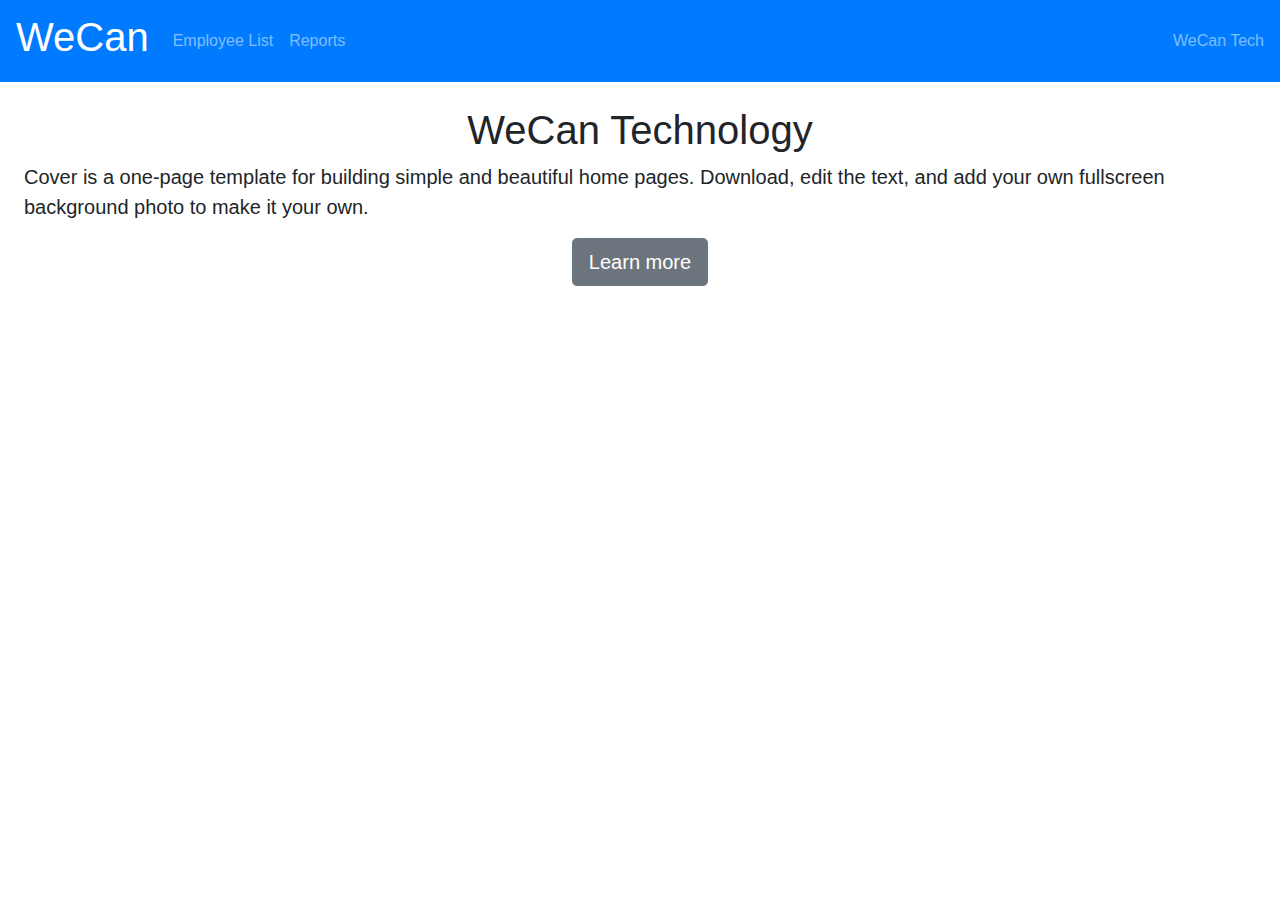
<file: index.html>
<!DOCTYPE html>
<html lang="en">
  <head>
    <!-- Required meta tags -->
    <meta charset="utf-8" />
    <meta
      name="viewport"
      content="width=device-width, initial-scale=1, shrink-to-fit=no"
    />

    <!-- Bootstrap CSS -->
    <link
      rel="stylesheet"
      href="https://cdn.jsdelivr.net/npm/bootstrap@4.0.0/dist/css/bootstrap.min.css"
      integrity="sha384-Gn5384xqQ1aoWXA+058RXPxPg6fy4IWvTNh0E263XmFcJlSAwiGgFAW/dAiS6JXm"
      crossorigin="anonymous"
    />
    <link rel="stylesheet" href="styles.css" />

    <title>We-Can</title>
  </head>
  <body>
    <nav class="navbar navbar-expand-sm navbar-dark bg-primary">
      <a class="navbar-brand" href="#">
        <h1>WeCan</h1>
      </a>
      <button
        class="navbar-toggler"
        type="button"
        data-toggle="collapse"
        data-target="#navbarText"
        aria-controls="navbarText"
        aria-expanded="false"
        aria-label="Toggle navigation"
      >
        <span class="navbar-toggler-icon"></span>
      </button>
      <div class="collapse navbar-collapse" id="navbarText">
        <ul class="navbar-nav mr-auto">
          <li class="nav-item">
            <a class="nav-link" href="pages/employee/index.html"
              >Employee List <span class="sr-only">(current)</span></a
            >
          </li>
          <li class="nav-item">
            <a class="nav-link" href="pages/reports/index.html">Reports</a>
          </li>
        </ul>
        <span class="navbar-text"> WeCan Tech </span>
      </div>
    </nav>
    <main
      role="main"
      class="inner cover d-flex justify-content-center flex-column align-items-center mt-4"
    >
      <h1 class="cover-heading">WeCan Technology</h1>
      <p class="lead">
        Cover is a one-page template for building simple and beautiful home
        pages. Download, edit the text, and add your own fullscreen background
        photo to make it your own.
      </p>
      <p class="lead">
        <a href="#" class="btn btn-lg btn-secondary">Learn more</a>
      </p>
    </main>

    <script src="scripts.js"></script>

    <!-- Optional JavaScript -->
    <!-- jQuery first, then Popper.js, then Bootstrap JS -->
    <script
      src="https://code.jquery.com/jquery-3.2.1.slim.min.js"
      integrity="sha384-KJ3o2DKtIkvYIK3UENzmM7KCkRr/rE9/Qpg6aAZGJwFDMVNA/GpGFF93hXpG5KkN"
      crossorigin="anonymous"
    ></script>
    <script
      src="https://cdn.jsdelivr.net/npm/popper.js@1.12.9/dist/umd/popper.min.js"
      integrity="sha384-ApNbgh9B+Y1QKtv3Rn7W3mgPxhU9K/ScQsAP7hUibX39j7fakFPskvXusvfa0b4Q"
      crossorigin="anonymous"
    ></script>
    <script
      src="https://cdn.jsdelivr.net/npm/bootstrap@4.0.0/dist/js/bootstrap.min.js"
      integrity="sha384-JZR6Spejh4U02d8jOt6vLEHfe/JQGiRRSQQxSfFWpi1MquVdAyjUar5+76PVCmYl"
      crossorigin="anonymous"
    ></script>
  </body>
</html>
</file>
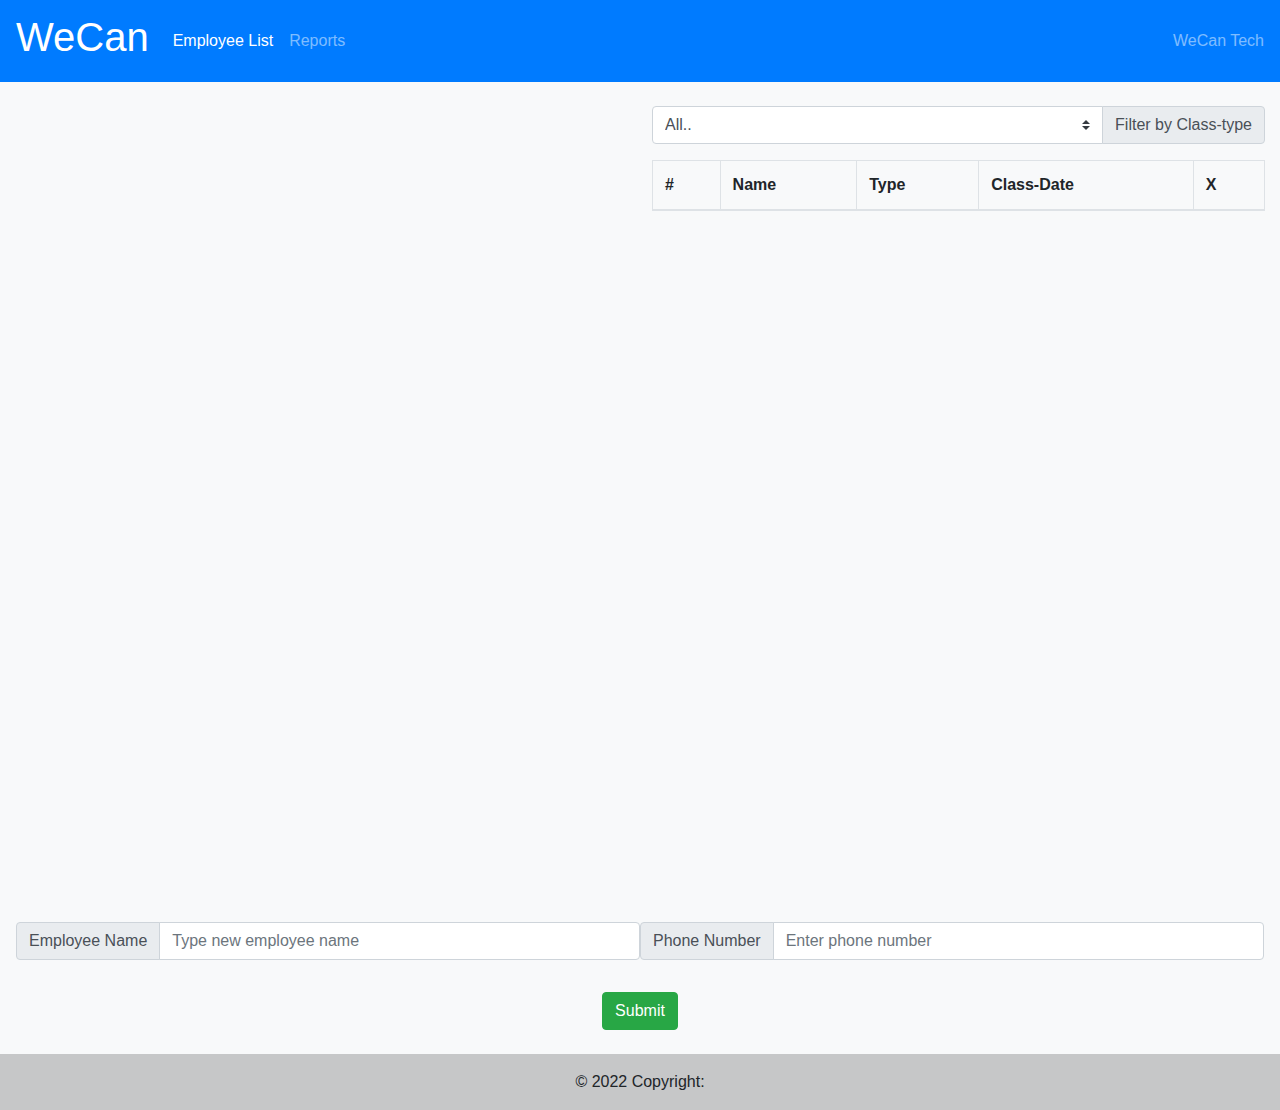
<file: pages/employee/index.html>
<!DOCTYPE html>

<html lang="en">
  <head>
    <meta charset="utf-8" />

    <link
      rel="stylesheet"
      href="https://cdn.jsdelivr.net/npm/bootstrap@4.3.1/dist/css/bootstrap.min.css"
      integrity="sha384-ggOyR0iXCbMQv3Xipma34MD+dH/1fQ784/j6cY/iJTQUOhcWr7x9JvoRxT2MZw1T"
      crossorigin="anonymous"
    />
    <link
      rel="stylesheet"
      href="https://cdnjs.cloudflare.com/ajax/libs/font-awesome/4.7.0/css/font-awesome.min.css"
    />

    <link
      href="http://nepalidatepicker.sajanmaharjan.com.np/nepali.datepicker/css/nepali.datepicker.v3.7.min.css"
      rel="stylesheet"
      type="text/css"
    />

    <title>Employee</title>
    <link rel="stylesheet" href="../../styles.css" />
    <link rel="stylesheet" href="index.css" />
  </head>

  <body class="bg-light">
    <nav class="navbar navbar-expand-sm navbar-dark bg-primary">
      <a class="navbar-brand" href="../../index.html">
        <h1>WeCan</h1>
      </a>
      <button
        class="navbar-toggler"
        type="button"
        data-toggle="collapse"
        data-target="#navbarText"
        aria-controls="navbarText"
        aria-expanded="false"
        aria-label="Toggle navigation"
      >
        <span class="navbar-toggler-icon"></span>
      </button>
      <div class="collapse navbar-collapse" id="navbarText">
        <ul class="navbar-nav mr-auto">
          <li class="nav-item active">
            <a class="nav-link" href="index.html"
              >Employee List <span class="sr-only">(current)</span></a
            >
          </li>
          <li class="nav-item">
            <a class="nav-link" href="../reports/index.html">Reports</a>
          </li>
        </ul>
        <span class="navbar-text"> WeCan Tech </span>
      </div>
    </nav>

    <div class="container-fluid">
      <div class="d-flex mt-4 screen-height">
        <ul id="employee-list" class="list-group mb-4 flex-even"></ul>
        <div class="flex-even ml-4">
          <div class="input-group mb-3">
            <select class="custom-select" id="classTypeFilter">
              <option selected>All..</option>
              <option value="dual">Dual</option>
              <option value="single">Single</option>
            </select>
            <div class="input-group-append">
              <label class="input-group-text" for="inputGroupSelect02"
                >Filter by Class-type</label
              >
            </div>
          </div>
          <table class="table table-bordered">
            <thead>
              <tr>
                <th scope="col">#</th>
                <th scope="col">Name</th>
                <th scope="col">Type</th>
                <th scope="col">Class-Date</th>
                <th scope=" col">X</th>
              </tr>
            </thead>
            <tbody id="class-list"></tbody>
          </table>
        </div>
      </div>
    </div>

    <footer class="form text-center text-lg-start">
      <form id="add-employee-form">
        <div class="d-flex flex-row p-3 justify-content-xl-center">
          <div class="input-group mb-3">
            <div class="input-group-prepend">
              <label for="name" class="input-group-text" id="basic-addon1"
                >Employee Name</label
              >
            </div>
            <input
              type="text"
              name="name"
              class="form-control"
              placeholder="Type new employee name"
              aria-label="Type employee name"
              aria-describedby="basic-addon1"
              required
            />
          </div>
          <div class="d-flex space-between"></div>
          <div class="input-group mb-3">
            <div class="input-group-prepend">
              <label class="input-group-text" id="basic-addon1"
                >Phone Number</label
              >
            </div>
            <input
              type="tel"
              name="phone"
              class="form-control"
              placeholder="Enter phone number"
              aria-label="Enter phone number"
              aria-describedby="basic-addon1"
            />
          </div>
        </div>
        <button class="btn btn-success" type="submit" value="Submit">
          Submit
        </button>
      </form>
      <div
        class="text-center p-3 mt-4"
        style="background-color: rgba(0, 0, 0, 0.2)"
      >
        © 2022 Copyright:
      </div>
    </footer>

    <div
      class="modal fade"
      id="addClassModal"
      tabindex="-1"
      role="dialog"
      aria-labelledby="addClassModalLabel"
      aria-hidden="true"
    >
      <div class="modal-dialog" role="document">
        <div class="modal-content">
          <div class="modal-header">
            <h5 class="modal-title" id="addClassModalLabel">Add Class Taken</h5>

            <button
              type="button"
              class="close"
              data-dismiss="modal"
              aria-label="Close"
            >
              <span aria-hidden="true">&times;</span>
            </button>
          </div>
          <form id="add-class-form" class="p-4">
            <div class="input-group mb-2 mt-2">
              <div class="input-group-prepend">
                <label class="input-group-text" for="classdate">Date</label>
              </div>
              <input
                type="date"
                id="classDate"
                class="form-control"
                name="classdate"
                aria-label="Small"
                aria-describedby="inputGroup-sizing-sm"
              />
              <input
                type="text"
                name="nepclassdate"
                id="nepali-datepicker"
                placeholder="Select Nepali Date"
              />
            </div>

            <input type="text" name="id" id="idInput" class="d-none" />
            <div class="input-group mb-2 mt-2">
              <div class="input-group-prepend">
                <label class="input-group-text" for="inputGroupSelect01"
                  >Name Of School</label
                >
              </div>
              <select
                class="custom-select"
                id="inputGroupSelect01"
                name="schoolName"
              >
                <option selected value="Fluorescent">Fluorescent</option>
                <option value="Angel Lord">Angel Lord</option>
              </select>
            </div>

            <div class="input-group input-group mb-2">
              <div class="input-group-prepend">
                <span class="input-group-text" id="inputGroup-sizing-sm"
                  >Class</span
                >
              </div>
              <input
                type="text"
                class="form-control"
                name="className"
                aria-label="Small"
                aria-describedby="inputGroup-sizing-sm"
              />
            </div>
            <div class="input-group mb-1 d-flex align-items-center">
              <label class="input-group-text">Class Type</label>
              <label class="btn btn-outline-primary m-0 mx-2">
                <input
                  type="radio"
                  name="classType"
                  id="option1"
                  autocomplete="off"
                  value="dual"
                  required
                />
                Dual
              </label>
              <label class="btn btn-outline-primary m-0">
                <input
                  type="radio"
                  name="classType"
                  id="option2"
                  autocomplete="off"
                  value="single"
                />
                Single
              </label>
            </div>
            <div class="input-group mb-2 mt-2 d-none" id="partnerContainer">
              <div class="input-group-prepend">
                <label class="input-group-text" for="inputGroupSelect01"
                  >Partner</label
                >
              </div>
              <select
                class="custom-select"
                id="partnerSelect"
                name="partnerName"
                required=""
              >
                <option value="" id="partneroption">Select one</option>
              </select>
            </div>

            <div class="modal-footer">
              <button type="submit" class="btn btn-success">
                Save changes
              </button>
            </div>
          </form>
        </div>
      </div>
    </div>

    <div
      id="addClassToast"
      class="toast"
      style="position: fixed; top: 10px; right: 10px"
      data-delay="5000"
    >
      <div class="toast-header">
        <strong class="mr-auto">Add Class</strong>
        <small>2s ago</small>
        <button
          type="button"
          class="ml-2 mb-1 close"
          data-dismiss="toast"
          aria-label="Close"
        >
          <span aria-hidden="true">&times;</span>
        </button>
      </div>
      <div class="toast-body">Class added successfully!!</div>
    </div>

    <script src="index.js"></script>

    <script
      src="http://nepalidatepicker.sajanmaharjan.com.np/nepali.datepicker/js/nepali.datepicker.v3.7.min.js"
      type="text/javascript"
    ></script>

    <script
      src="https://code.jquery.com/jquery-3.3.1.slim.min.js"
      integrity="sha384-q8i/X+965DzO0rT7abK41JStQIAqVgRVzpbzo5smXKp4YfRvH+8abtTE1Pi6jizo"
      crossorigin="anonymous"
    ></script>
    <script
      src="https://cdn.jsdelivr.net/npm/popper.js@1.14.7/dist/umd/popper.min.js"
      integrity="sha384-UO2eT0CpHqdSJQ6hJty5KVphtPhzWj9WO1clHTMGa3JDZwrnQq4sF86dIHNDz0W1"
      crossorigin="anonymous"
    ></script>
    <script
      src="https://cdn.jsdelivr.net/npm/bootstrap@4.3.1/dist/js/bootstrap.min.js"
      integrity="sha384-JjSmVgyd0p3pXB1rRibZUAYoIIy6OrQ6VrjIEaFf/nJGzIxFDsf4x0xIM+B07jRM"
      crossorigin="anonymous"
    ></script>
  </body>
</html>
</file>
<file: styles.css>
.cover {
  padding: 0 1.5rem;
}
</file>
<file: pages/employee/index.css>
.list {
  flex: 1;
  background-color: antiquewhite;
  height: 100%;
}
.form {
  flex: 1;
  height: 100%;
}

.flex-even {
  flex: 1;
}

li {
  list-style: none;
}

.screen-height {
  min-height: calc(100vh - 100px);
}
</file>
